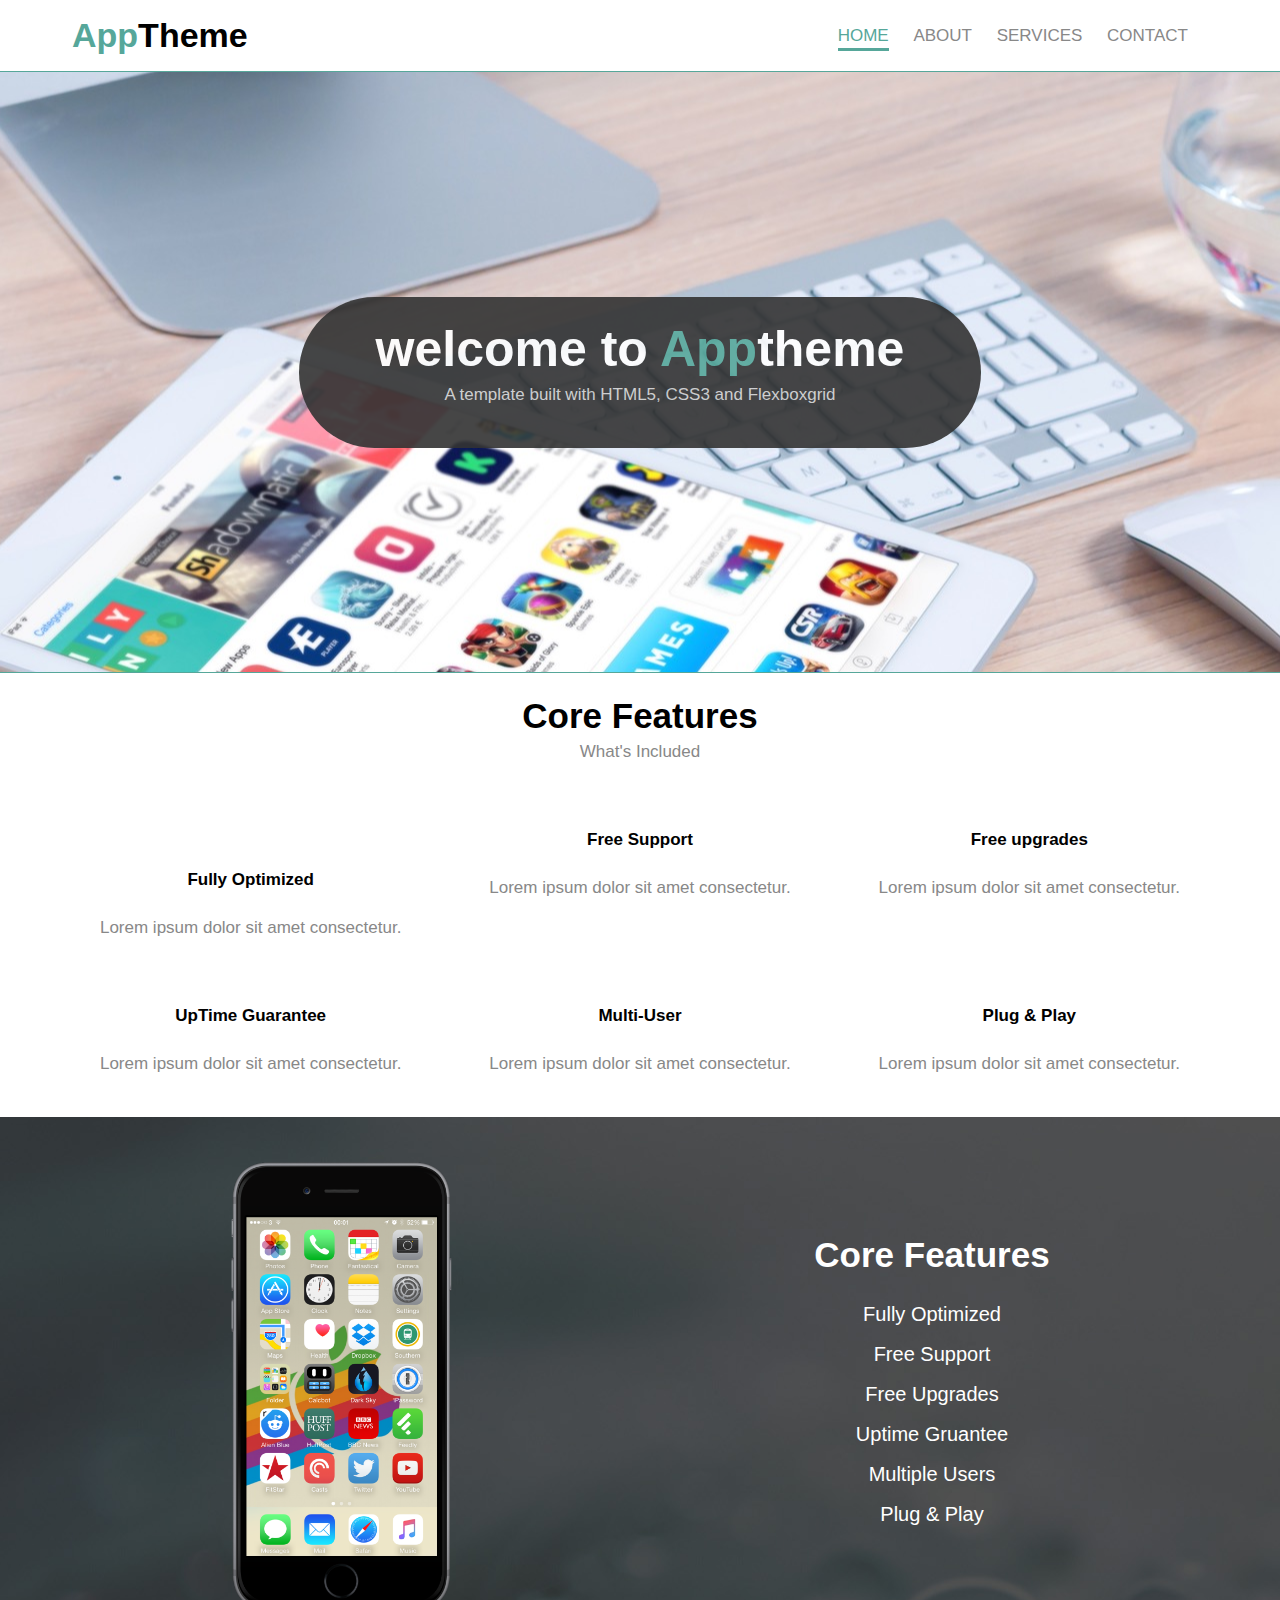
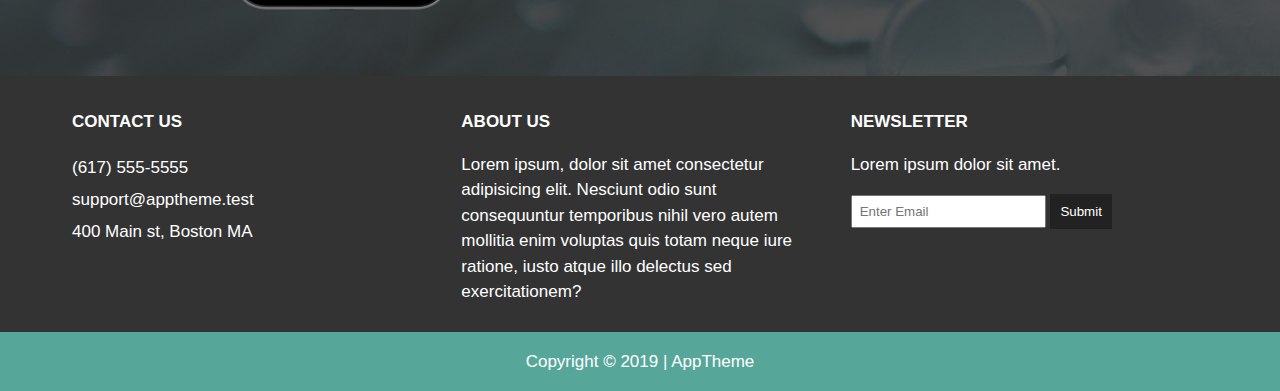
<file: index.html>
<!DOCTYPE html>
<html lang="en">
<head>
    <meta charset="UTF-8">
    <meta name="viewport" content="width=device-width, initial-scale=1.0">
    <meta http-equiv="X-UA-Compatible" content="ie=edge">
    <link rel="stylesheet" href="https://use.fontawesome.com/releases/v5.8.1/css/all.css" integrity="sha384-50oBUHEmvpQ+1lW4y57PTFmhCaXp0ML5d60M1M7uH2+nqUivzIebhndOJK28anvf" crossorigin="anonymous">
    <title>AppTheam</title>
    <link rel="stylesheet" href="/CSS/flexboxgrid.css">
    <link rel="stylesheet" href="/CSS/style.css">
</head>
<body>
    <!-- Header -->
    <header id="main-header">
        <div class="container">
            <div class="row end-sm end-md end-lg center-xs middle-xs middle-sm middle-md middle-lg">
                <div class="col-xs-12 col-sm-2 col-md-2 col-lg-2">
                    <h1><span class="primary-text">App</span>Theme</h1>
                </div>
                <div class="col-xs-12 col-sm-10 col-md-10 col-lg-10">
                    <nav id="navbar">
                        <ul>
                            <li class="current"><a href="index.html">Home</a></li>
                            <li><a href="about.html">About</a></li>
                            <li><a href="services.html">Services</a></li>
                            <li><a href="contact.html">Contact</a></li>
                        </ul>
                    </nav>
                </div>
            </div>
        </div>
    </header>

    <!-- Showcase -->
    <section id="showcase">
        <div class="container">
            <div class="row center-xs center-sm center-md center-lg middle-xs middle-sm middle-md middle-lg">
                <div class="col-xs-10 col-sm-10 col-md-10 col-lg-7 showcase-content">
                    <h1>welcome to <span class="primary-text">App</span>theme</h1>
                    <p>A template built with HTML5, CSS3 and Flexboxgrid</p>
                </div>
            </div>
        </div>
    </section>

    <!-- Features -->
    <section id="features">
        <div class="container">
            <div class="row center-xs center-sm center-md center-lg">
                <div class="col-xs-12 col-sm-12 col-md-12 col-lg-12">
                    <h2>Core Features</h2>
                    <p>What's Included</p>
                    <!-- Icon Row 1 -->
                    <div class="row center-xs center-sm center-md center-lg">
                        <div class="col-xs-12 col-sm-4 col-md4 col-lg-4">
                            <i class="fa fa-tachometer-alt"></i><br>
                            <h4>Fully Optimized</h4>
                            <p>Lorem ipsum dolor sit amet consectetur.</p>
                        </div>
                        <div class="col-xs-12 col-sm-4 col-md4 col-lg-4">
                            <i class="far fa-question-circle"></i>
                            <h4>Free Support</h4>
                            <p>Lorem ipsum dolor sit amet consectetur.</p>
                        </div>
                        <div class="col-xs-12 col-sm-4 col-md4 col-lg-4">
                            <i class="fa fa-rocket"></i>
                            <h4>Free upgrades</h4>
                            <p>Lorem ipsum dolor sit amet consectetur.</p>
                        </div>
                    </div>
                    <div class="row center-xs center-sm center-md center-lg">
                        <div class="col-xs-12 col-sm-4 col-md4 col-lg-4">
                            <i class="fas fa-chart-line"></i>
                            <h4>UpTime Guarantee</h4>
                            <p>Lorem ipsum dolor sit amet consectetur.</p>
                        </div>
                        <div class="col-xs-12 col-sm-4 col-md4 col-lg-4">
                            <i class="fa fa-users"></i>
                            <h4>Multi-User</h4>
                            <p>Lorem ipsum dolor sit amet consectetur.</p>
                        </div>
                        <div class="col-xs-12 col-sm-4 col-md4 col-lg-4">
                            <i class="fa fa-plug"></i>
                            <h4>Plug & Play</h4>
                            <p>Lorem ipsum dolor sit amet consectetur.</p>
                        </div>
                    </div>
            </div>
        </div>
    </section>

    <!-- Info Section -->
    <section id="info">
        <div class="container">
            <div class="row center-xs center-sm center-md center-lg middle-xs middle-sm middle-md middle-lg">
                <div class="col-xs-12 col-sm-6 col-md-6 col-lg-6">
                    <img src="./img/iphone.png" alt="">
                </div>
                <div class="col-xs-12 col-sm-6 col-md-6 col-lg-6">
                    <h2>Core Features</h2>
                    <ul>
                        <li><i class="fa fa-check"></i> Fully Optimized</li>
                        <li><i class="fa fa-check"></i> Free Support</li>
                        <li><i class="fa fa-check"></i> Free Upgrades</li>
                        <li><i class="fa fa-check"></i> Uptime Gruantee</li>
                        <li><i class="fa fa-check"></i> Multiple Users</li>
                        <li><i class="fa fa-check"></i> Plug & Play</li>
                    </ul>
                </div>
            </div>
        </div>
    </section>

    <!-- Company -->
    <section id="company">
        <div class="container">
            <div class="row">
                <div class="col-xs-12 col-sm-4 col-md-4 col-lg-4">
                    <h4>Contact Us</h4>
                    <ul>
                        <li><i class="fa fa-phone"></i> (617) 555-5555</li>
                        <li><i class="fa fa-envelope"></i> support@apptheme.test</li>
                        <li><i class="fa fa-map"></i> 400 Main st, Boston MA</li>
                    </ul>
                </div>
                <div class="col-xs-12 col-sm-4 col-md-4 col-lg-4">
                    <h4>About Us</h4>
                    <p>Lorem ipsum, dolor sit amet consectetur adipisicing elit. Nesciunt odio sunt consequuntur temporibus nihil vero autem mollitia enim voluptas quis totam neque iure ratione, iusto atque illo delectus sed exercitationem?</p>
                </div>
                <div class="col-xs-12 col-sm-4 col-md-4 col-lg-4">
                    <h4>Newsletter</h4>
                    <p>Lorem ipsum dolor sit amet.</p>
                    <form>
                        <input type="text" name="email" placeholder="Enter Email">
                        <button type="submit" name="button">Submit</button>
                    </form>
                </div>
            </div>
        </div>
    </section>

    <!-- footer -->
    <footer id="main-footer">
        <div class="container">
            <div class="row center-xs center-sm center-md center-lg">
                <div class="col-xs-12 col-sm-12 col-md-12 col-lg-12">
                    <p>Copyright &copy; 2019 | AppTheme</p>
                </div>
            </div>
        </div>
    </footer>
</body>
</html>
</file>
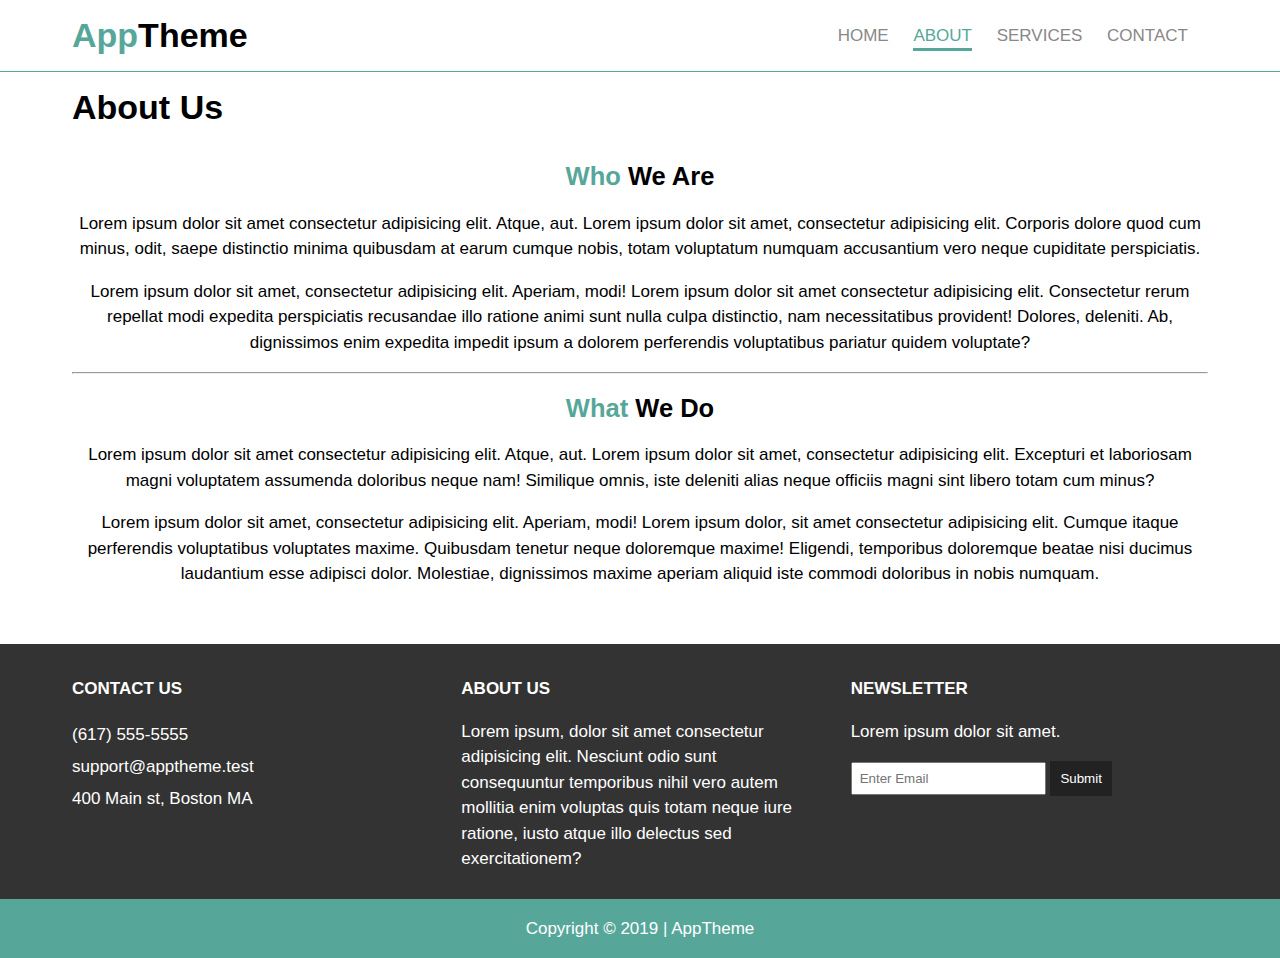
<file: about.html>
<!DOCTYPE html>
<html lang="en">
<head>
    <meta charset="UTF-8">
    <meta name="viewport" content="width=device-width, initial-scale=1.0">
    <meta http-equiv="X-UA-Compatible" content="ie=edge">
    <link rel="stylesheet" href="https://use.fontawesome.com/releases/v5.8.1/css/all.css" integrity="sha384-50oBUHEmvpQ+1lW4y57PTFmhCaXp0ML5d60M1M7uH2+nqUivzIebhndOJK28anvf" crossorigin="anonymous">
    <title>AppTheam | About</title>
    <link rel="stylesheet" href="/CSS/flexboxgrid.css">
    <link rel="stylesheet" href="/CSS/style.css">
</head>
<body>
    <!-- Header -->
    <header id="main-header">
        <div class="container">
            <div class="row end-sm end-md end-lg center-xs middle-xs middle-sm middle-md middle-lg">
                <div class="col-xs-12 col-sm-2 col-md-2 col-lg-2">
                    <h1><span class="primary-text">App</span>Theme</h1>
                </div>
                <div class="col-xs-12 col-sm-10 col-md-10 col-lg-10">
                    <nav id="navbar">
                        <ul>
                            <li><a href="index.html">Home</a></li>
                            <li class="current"><a href="about.html">About</a></li>
                            <li><a href="services.html">Services</a></li>
                            <li><a href="contact.html">Contact</a></li>
                        </ul>
                    </nav>
                </div>
            </div>
        </div>
    </header>

   

    <!-- Sub Header -->
    <section id="subheader">
        <div class="container">
            <div class="row">
                <div class="col-xs-12 col-sm-12 col-md-12 col-lg-12">
                    <h1>About Us</h1>
                </div>
            </div>
        </div>
    </section>

    <!-- Main Page -->
    <section id="page" class="about">
        <div class="container">
            <div class="row center-xs center-sm center-md center-lg">
                <div class="col-xs-12 col-sm-12 col-md-12 col-lg-12">
                    <h2><span class="primary-text">Who</span> We Are</h2>
                    <p>Lorem ipsum dolor sit amet consectetur adipisicing elit. Atque, aut. Lorem ipsum dolor sit amet, consectetur adipisicing elit. Corporis dolore quod cum minus, odit, saepe distinctio minima quibusdam at earum cumque nobis, totam voluptatum numquam accusantium vero neque cupiditate perspiciatis. </p>
                    <p>Lorem ipsum dolor sit amet, consectetur adipisicing elit. Aperiam, modi! Lorem ipsum dolor sit amet consectetur adipisicing elit. Consectetur rerum repellat modi expedita perspiciatis recusandae illo ratione animi sunt nulla culpa distinctio, nam necessitatibus provident! Dolores, deleniti. Ab, dignissimos enim expedita impedit ipsum a dolorem perferendis voluptatibus pariatur quidem voluptate? </p>
                    <hr>
                    <h2><span class="primary-text">What</span> We Do</h2>
                    <p>Lorem ipsum dolor sit amet consectetur adipisicing elit. Atque, aut. Lorem ipsum dolor sit amet, consectetur adipisicing elit. Excepturi et laboriosam magni voluptatem assumenda doloribus neque nam! Similique omnis, iste deleniti alias neque officiis magni sint libero totam cum minus? </p>
                    <p>Lorem ipsum dolor sit amet, consectetur adipisicing elit. Aperiam, modi! Lorem ipsum dolor, sit amet consectetur adipisicing elit. Cumque itaque perferendis voluptatibus voluptates maxime. Quibusdam tenetur neque doloremque maxime! Eligendi, temporibus doloremque beatae nisi ducimus laudantium esse adipisci dolor. Molestiae, dignissimos maxime aperiam aliquid iste commodi doloribus in nobis numquam. </p>
                </div>
            </div>
        </div>
    </section>

    <!-- Company -->
    <section id="company">
        <div class="container">
            <div class="row">
                <div class="col-xs-12 col-sm-4 col-md-4 col-lg-4">
                    <h4>Contact Us</h4>
                    <ul>
                        <li><i class="fa fa-phone"></i> (617) 555-5555</li>
                        <li><i class="fa fa-envelope"></i> support@apptheme.test</li>
                        <li><i class="fa fa-map"></i> 400 Main st, Boston MA</li>
                    </ul>
                </div>
                <div class="col-xs-12 col-sm-4 col-md-4 col-lg-4">
                    <h4>About Us</h4>
                    <p>Lorem ipsum, dolor sit amet consectetur adipisicing elit. Nesciunt odio sunt consequuntur temporibus nihil vero autem mollitia enim voluptas quis totam neque iure ratione, iusto atque illo delectus sed exercitationem?</p>
                </div>
                <div class="col-xs-12 col-sm-4 col-md-4 col-lg-4">
                    <h4>Newsletter</h4>
                    <p>Lorem ipsum dolor sit amet.</p>
                    <form>
                        <input type="text" name="email" placeholder="Enter Email">
                        <button type="submit" name="button">Submit</button>
                    </form>
                </div>
            </div>
        </div>
    </section>

    <!-- footer -->
    <footer id="main-footer">
        <div class="container">
            <div class="row center-xs center-sm center-md center-lg">
                <div class="col-xs-12 col-sm-12 col-md-12 col-lg-12">
                    <p>Copyright &copy; 2019 | AppTheme</p>
                </div>
            </div>
        </div>
    </footer>
</body>
</html>
</file>
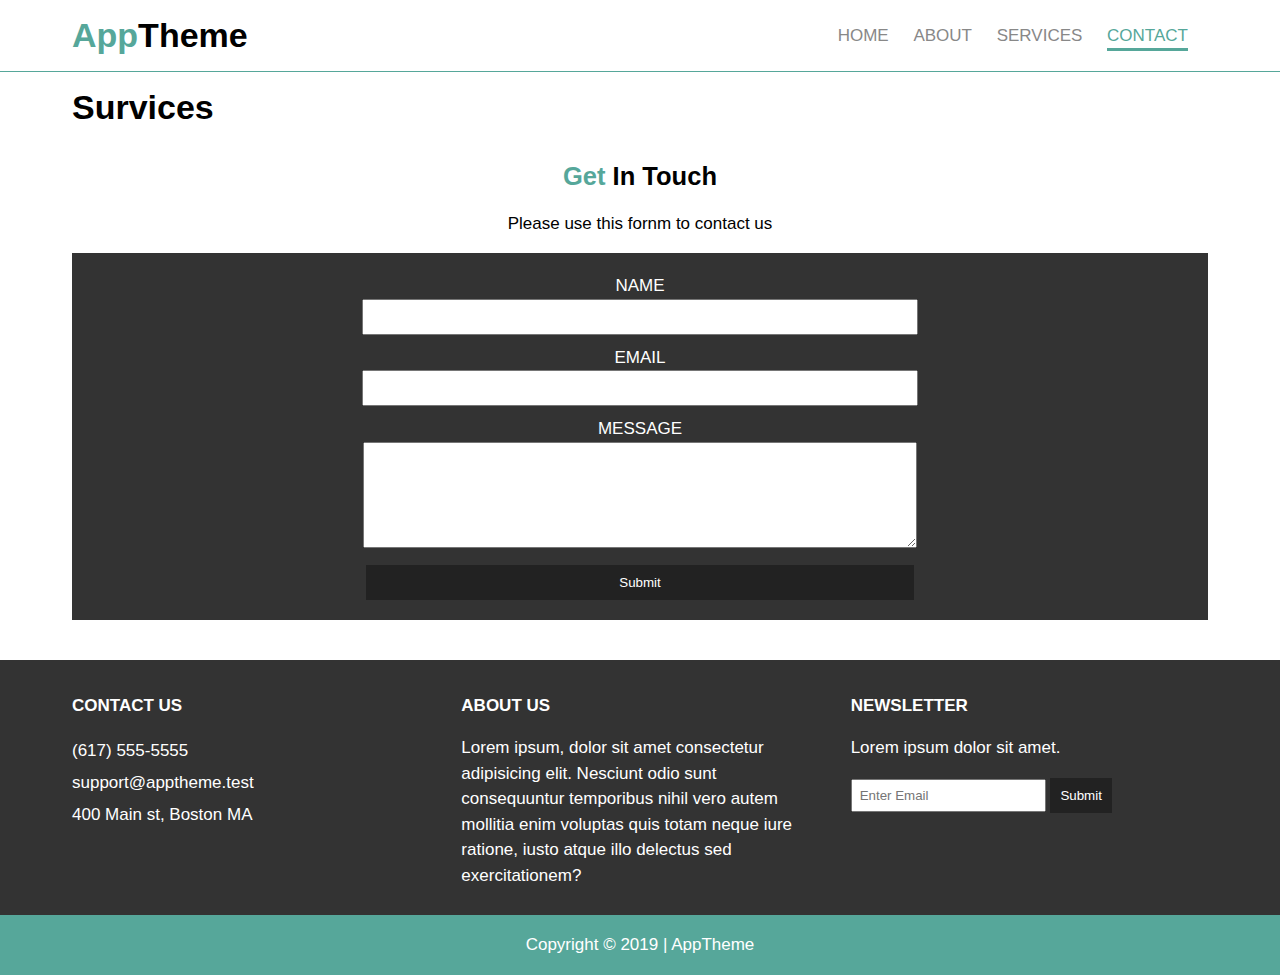
<file: contact.html>
<!DOCTYPE html>
<html lang="en">
<head>
    <meta charset="UTF-8">
    <meta name="viewport" content="width=device-width, initial-scale=1.0">
    <meta http-equiv="X-UA-Compatible" content="ie=edge">
    <link rel="stylesheet" href="https://use.fontawesome.com/releases/v5.8.1/css/all.css" integrity="sha384-50oBUHEmvpQ+1lW4y57PTFmhCaXp0ML5d60M1M7uH2+nqUivzIebhndOJK28anvf" crossorigin="anonymous">
    <title>AppTheam | Contact</title>
    <link rel="stylesheet" href="/CSS/flexboxgrid.css">
    <link rel="stylesheet" href="/CSS/style.css">
</head>
<body>
    <!-- Header -->
    <header id="main-header">
        <div class="container">
            <div class="row end-sm end-md end-lg center-xs middle-xs middle-sm middle-md middle-lg">
                <div class="col-xs-12 col-sm-2 col-md-2 col-lg-2">
                    <h1><span class="primary-text">App</span>Theme</h1>
                </div>
                <div class="col-xs-12 col-sm-10 col-md-10 col-lg-10">
                    <nav id="navbar">
                        <ul>
                            <li><a href="index.html">Home</a></li>
                            <li><a href="about.html">About</a></li>
                            <li><a href="services.html">Services</a></li>
                            <li class="current"><a href="contact.html">Contact</a></li>
                        </ul>
                    </nav>
                </div>
            </div>
        </div>
    </header>

   

    <!-- Sub Header -->
    <section id="subheader">
        <div class="container">
            <div class="row">
                <div class="col-xs-12 col-sm-12 col-md-12 col-lg-12">
                    <h1>Survices</h1>
                </div>
            </div>
        </div>
    </section>

    <!-- Main Page -->
    <section id="page" class="contact">
        <div class="container">
            <div class="row center-xs center-sm center-md center-lg">
                <div class="col-xs-12 col-sm-12 col-md-12 col-lg-12">
                    <h2><span class="primary-text">Get</span> In Touch</h2>
                    <p>Please use this fornm to contact us</p>
                    <form>
                        <div>
                            <label for="name">Name</label><br>
                            <input type="text" name="name">
                        </div>
                        <div>
                            <label for="email">Email</label><br>
                            <input type="text" name="email">
                        </div>
                        <div>
                            <label for="message">Message</label><br>
                            <textarea name="message"></textarea>
                        </div>
                        <button type="submit" name="button">Submit</button>
                    </form>
                </div>
            </div>
        </div>
    </section>

    <!-- Company -->
    <section id="company">
        <div class="container">
            <div class="row">
                <div class="col-xs-12 col-sm-4 col-md-4 col-lg-4">
                    <h4>Contact Us</h4>
                    <ul>
                        <li><i class="fa fa-phone"></i> (617) 555-5555</li>
                        <li><i class="fa fa-envelope"></i> support@apptheme.test</li>
                        <li><i class="fa fa-map"></i> 400 Main st, Boston MA</li>
                    </ul>
                </div>
                <div class="col-xs-12 col-sm-4 col-md-4 col-lg-4">
                    <h4>About Us</h4>
                    <p>Lorem ipsum, dolor sit amet consectetur adipisicing elit. Nesciunt odio sunt consequuntur temporibus nihil vero autem mollitia enim voluptas quis totam neque iure ratione, iusto atque illo delectus sed exercitationem?</p>
                </div>
                <div class="col-xs-12 col-sm-4 col-md-4 col-lg-4">
                    <h4>Newsletter</h4>
                    <p>Lorem ipsum dolor sit amet.</p>
                    <form>
                        <input type="text" name="email" placeholder="Enter Email">
                        <button type="submit" name="button">Submit</button>
                    </form>
                </div>
            </div>
        </div>
    </section>

    <!-- footer -->
    <footer id="main-footer">
        <div class="container">
            <div class="row center-xs center-sm center-md center-lg">
                <div class="col-xs-12 col-sm-12 col-md-12 col-lg-12">
                    <p>Copyright &copy; 2019 | AppTheme</p>
                </div>
            </div>
        </div>
    </footer>
</body>
</html>
</file>
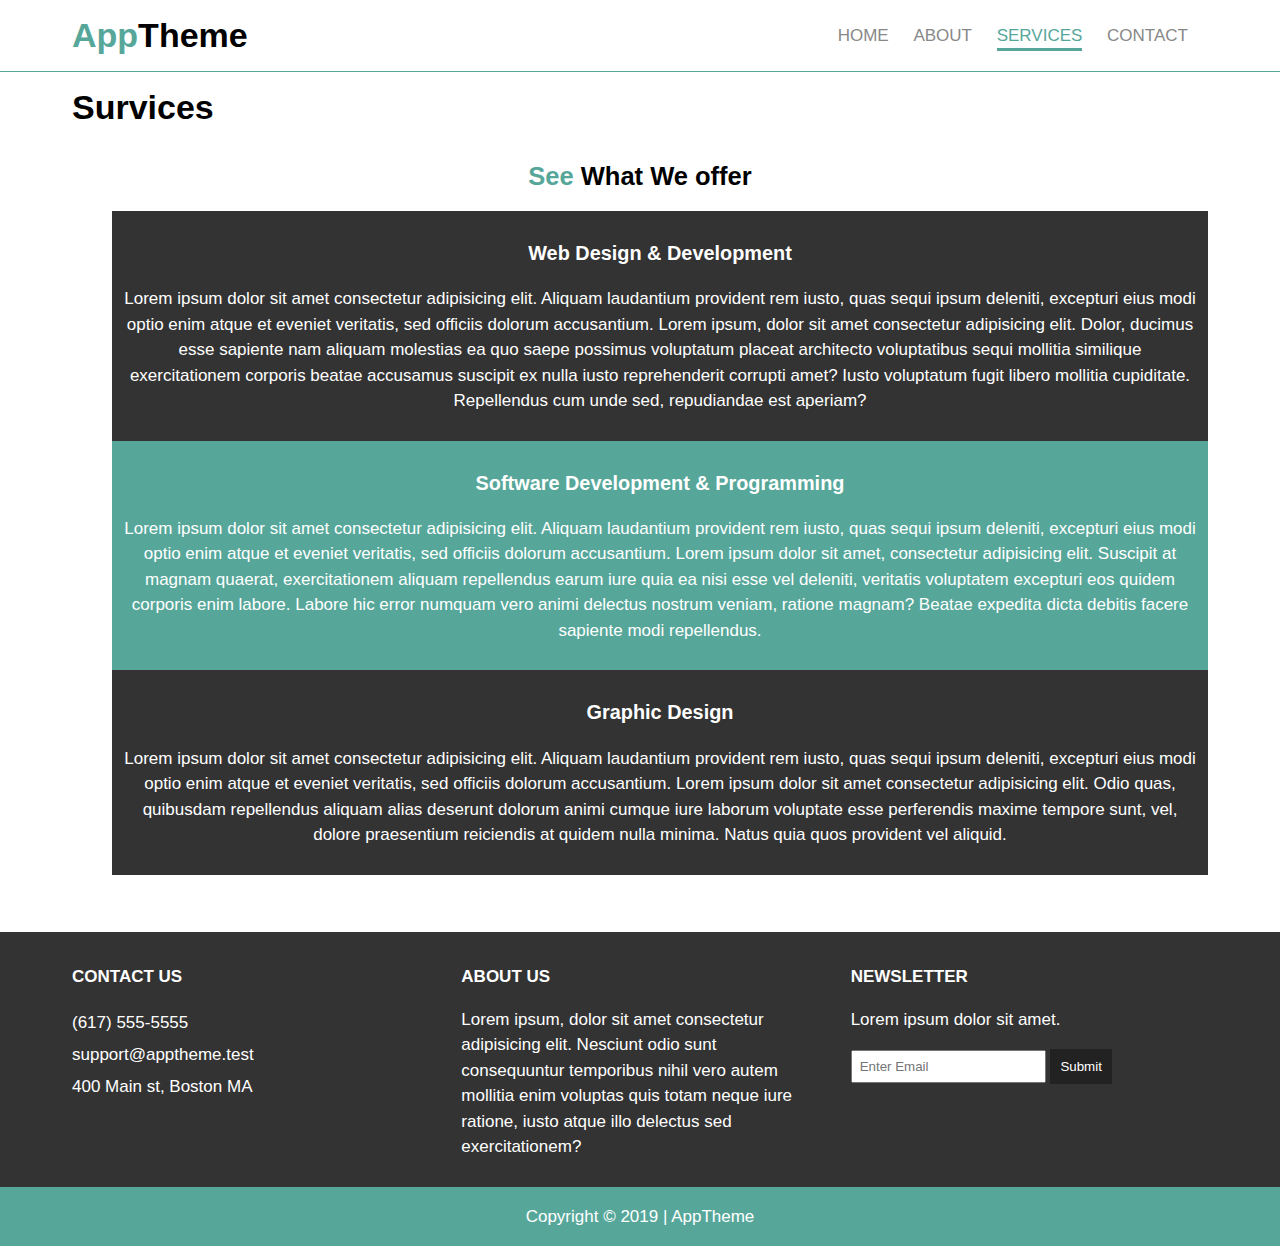
<file: services.html>
<!DOCTYPE html>
<html lang="en">
<head>
    <meta charset="UTF-8">
    <meta name="viewport" content="width=device-width, initial-scale=1.0">
    <meta http-equiv="X-UA-Compatible" content="ie=edge">
    <link rel="stylesheet" href="https://use.fontawesome.com/releases/v5.8.1/css/all.css" integrity="sha384-50oBUHEmvpQ+1lW4y57PTFmhCaXp0ML5d60M1M7uH2+nqUivzIebhndOJK28anvf" crossorigin="anonymous">
    <title>AppTheam | Services</title>
    <link rel="stylesheet" href="/CSS/flexboxgrid.css">
    <link rel="stylesheet" href="/CSS/style.css">
</head>
<body>
    <!-- Header -->
    <header id="main-header">
        <div class="container">
            <div class="row end-sm end-md end-lg center-xs middle-xs middle-sm middle-md middle-lg">
                <div class="col-xs-12 col-sm-2 col-md-2 col-lg-2">
                    <h1><span class="primary-text">App</span>Theme</h1>
                </div>
                <div class="col-xs-12 col-sm-10 col-md-10 col-lg-10">
                    <nav id="navbar">
                        <ul>
                            <li><a href="index.html">Home</a></li>
                            <li><a href="about.html">About</a></li>
                            <li class="current"><a href="services.html">Services</a></li>
                            <li><a href="contact.html">Contact</a></li>
                        </ul>
                    </nav>
                </div>
            </div>
        </div>
    </header>

   

    <!-- Sub Header -->
    <section id="subheader">
        <div class="container">
            <div class="row">
                <div class="col-xs-12 col-sm-12 col-md-12 col-lg-12">
                    <h1>Survices</h1>
                </div>
            </div>
        </div>
    </section>

    <!-- Main Page -->
    <section id="page" class="services">
        <div class="container">
            <div class="row center-xs center-sm center-md center-lg">
                <div class="col-xs-12 col-sm-12 col-md-12 col-lg-12">
                    <h2><span class="primary-text">See</span> What  We offer</h2>
                    <ul>
                        <li>
                            <h3>Web Design & Development</h3>
                            <p>Lorem ipsum dolor sit amet consectetur adipisicing elit. Aliquam laudantium provident rem iusto, quas sequi ipsum deleniti, excepturi eius modi optio enim atque et eveniet veritatis, sed officiis dolorum accusantium. Lorem ipsum, dolor sit amet consectetur adipisicing elit. Dolor, ducimus esse sapiente nam aliquam molestias ea quo saepe possimus voluptatum placeat architecto voluptatibus sequi mollitia similique exercitationem corporis beatae accusamus suscipit ex nulla iusto reprehenderit corrupti amet? Iusto voluptatum fugit libero mollitia cupiditate. Repellendus cum unde sed, repudiandae est aperiam? </p>
                        </li>
                        <li>
                            <h3>Software Development & Programming</h3>
                            <p>Lorem ipsum dolor sit amet consectetur adipisicing elit. Aliquam laudantium provident rem iusto, quas sequi ipsum deleniti, excepturi eius modi optio enim atque et eveniet veritatis, sed officiis dolorum accusantium. Lorem ipsum dolor sit amet, consectetur adipisicing elit. Suscipit at magnam quaerat, exercitationem aliquam repellendus earum iure quia ea nisi esse vel deleniti, veritatis voluptatem excepturi eos quidem corporis enim labore. Labore hic error numquam vero animi delectus nostrum veniam, ratione magnam? Beatae expedita dicta debitis facere sapiente modi repellendus. </p>
                        </li>
                        <li>
                            <h3>Graphic Design</h3>
                            <p>Lorem ipsum dolor sit amet consectetur adipisicing elit. Aliquam laudantium provident rem iusto, quas sequi ipsum deleniti, excepturi eius modi optio enim atque et eveniet veritatis, sed officiis dolorum accusantium. Lorem ipsum dolor sit amet consectetur adipisicing elit. Odio quas, quibusdam repellendus aliquam alias deserunt dolorum animi cumque iure laborum voluptate esse perferendis maxime tempore sunt, vel, dolore praesentium reiciendis at quidem nulla minima. Natus quia quos provident vel aliquid. </p>
                        </li>
                    </ul>
                </div>
            </div>
        </div>
    </section>

    <!-- Company -->
    <section id="company">
        <div class="container">
            <div class="row">
                <div class="col-xs-12 col-sm-4 col-md-4 col-lg-4">
                    <h4>Contact Us</h4>
                    <ul>
                        <li><i class="fa fa-phone"></i> (617) 555-5555</li>
                        <li><i class="fa fa-envelope"></i> support@apptheme.test</li>
                        <li><i class="fa fa-map"></i> 400 Main st, Boston MA</li>
                    </ul>
                </div>
                <div class="col-xs-12 col-sm-4 col-md-4 col-lg-4">
                    <h4>About Us</h4>
                    <p>Lorem ipsum, dolor sit amet consectetur adipisicing elit. Nesciunt odio sunt consequuntur temporibus nihil vero autem mollitia enim voluptas quis totam neque iure ratione, iusto atque illo delectus sed exercitationem?</p>
                </div>
                <div class="col-xs-12 col-sm-4 col-md-4 col-lg-4">
                    <h4>Newsletter</h4>
                    <p>Lorem ipsum dolor sit amet.</p>
                    <form>
                        <input type="text" name="email" placeholder="Enter Email">
                        <button type="submit" name="button">Submit</button>
                    </form>
                </div>
            </div>
        </div>
    </section>

    <!-- footer -->
    <footer id="main-footer">
        <div class="container">
            <div class="row center-xs center-sm center-md center-lg">
                <div class="col-xs-12 col-sm-12 col-md-12 col-lg-12">
                    <p>Copyright &copy; 2019 | AppTheme</p>
                </div>
            </div>
        </div>
    </footer>
</body>
</html>
</file>
<file: CSS/flexboxgrid.css>
/* Uncomment and set these variables to customize the grid. */

.container-fluid {
  margin-right: auto;
  margin-left: auto;
  padding-right: 2rem;
  padding-left: 2rem;
}

.row {
  box-sizing: border-box;
  display: -ms-flexbox;
  display: -webkit-box;
  display: flex;
  -ms-flex: 0 1 auto;
  -webkit-box-flex: 0;
  flex: 0 1 auto;
  -ms-flex-direction: row;
  -webkit-box-orient: horizontal;
  -webkit-box-direction: normal;
  flex-direction: row;
  -ms-flex-wrap: wrap;
  flex-wrap: wrap;
  margin-right: -1rem;
  margin-left: -1rem;
}

.row.reverse {
  -ms-flex-direction: row-reverse;
  -webkit-box-orient: horizontal;
  -webkit-box-direction: reverse;
  flex-direction: row-reverse;
}

.col.reverse {
  -ms-flex-direction: column-reverse;
  -webkit-box-orient: vertical;
  -webkit-box-direction: reverse;
  flex-direction: column-reverse;
}

.col-xs,
.col-xs-1,
.col-xs-2,
.col-xs-3,
.col-xs-4,
.col-xs-5,
.col-xs-6,
.col-xs-7,
.col-xs-8,
.col-xs-9,
.col-xs-10,
.col-xs-11,
.col-xs-12 {
  box-sizing: border-box;
  -ms-flex: 0 0 auto;
  -webkit-box-flex: 0;
  flex: 0 0 auto;
  padding-right: 1rem;
  padding-left: 1rem;
}

.col-xs {
  -webkit-flex-grow: 1;
  -ms-flex-positive: 1;
  -webkit-box-flex: 1;
  flex-grow: 1;
  -ms-flex-preferred-size: 0;
  flex-basis: 0;
  max-width: 100%;
}

.col-xs-1 {
  -ms-flex-preferred-size: 8.333%;
  flex-basis: 8.333%;
  max-width: 8.333%;
}

.col-xs-2 {
  -ms-flex-preferred-size: 16.667%;
  flex-basis: 16.667%;
  max-width: 16.667%;
}

.col-xs-3 {
  -ms-flex-preferred-size: 25%;
  flex-basis: 25%;
  max-width: 25%;
}

.col-xs-4 {
  -ms-flex-preferred-size: 33.333%;
  flex-basis: 33.333%;
  max-width: 33.333%;
}

.col-xs-5 {
  -ms-flex-preferred-size: 41.667%;
  flex-basis: 41.667%;
  max-width: 41.667%;
}

.col-xs-6 {
  -ms-flex-preferred-size: 50%;
  flex-basis: 50%;
  max-width: 50%;
}

.col-xs-7 {
  -ms-flex-preferred-size: 58.333%;
  flex-basis: 58.333%;
  max-width: 58.333%;
}

.col-xs-8 {
  -ms-flex-preferred-size: 66.667%;
  flex-basis: 66.667%;
  max-width: 66.667%;
}

.col-xs-9 {
  -ms-flex-preferred-size: 75%;
  flex-basis: 75%;
  max-width: 75%;
}

.col-xs-10 {
  -ms-flex-preferred-size: 83.333%;
  flex-basis: 83.333%;
  max-width: 83.333%;
}

.col-xs-11 {
  -ms-flex-preferred-size: 91.667%;
  flex-basis: 91.667%;
  max-width: 91.667%;
}

.col-xs-12 {
  -ms-flex-preferred-size: 100%;
  flex-basis: 100%;
  max-width: 100%;
}

.col-xs-offset-1 {
  margin-left: 8.333%;
}

.col-xs-offset-2 {
  margin-left: 16.667%;
}

.col-xs-offset-3 {
  margin-left: 25%;
}

.col-xs-offset-4 {
  margin-left: 33.333%;
}

.col-xs-offset-5 {
  margin-left: 41.667%;
}

.col-xs-offset-6 {
  margin-left: 50%;
}

.col-xs-offset-7 {
  margin-left: 58.333%;
}

.col-xs-offset-8 {
  margin-left: 66.667%;
}

.col-xs-offset-9 {
  margin-left: 75%;
}

.col-xs-offset-10 {
  margin-left: 83.333%;
}

.col-xs-offset-11 {
  margin-left: 91.667%;
}

.start-xs {
  -ms-flex-pack: start;
  -webkit-box-pack: start;
  justify-content: flex-start;
  text-align: start;
}

.center-xs {
  -ms-flex-pack: center;
  -webkit-box-pack: center;
  justify-content: center;
  text-align: center;
}

.end-xs {
  -ms-flex-pack: end;
  -webkit-box-pack: end;
  justify-content: flex-end;
  text-align: end;
}

.top-xs {
  -ms-flex-align: start;
  -webkit-box-align: start;
  align-items: flex-start;
}

.middle-xs {
  -ms-flex-align: center;
  -webkit-box-align: center;
  align-items: center;
}

.bottom-xs {
  -ms-flex-align: end;
  -webkit-box-align: end;
  align-items: flex-end;
}

.around-xs {
  -ms-flex-pack: distribute;
  justify-content: space-around;
}

.between-xs {
  -ms-flex-pack: justify;
  -webkit-box-pack: justify;
  justify-content: space-between;
}

.first-xs {
  -ms-flex-order: -1;
  -webkit-box-ordinal-group: 0;
  order: -1;
}

.last-xs {
  -ms-flex-order: 1;
  -webkit-box-ordinal-group: 2;
  order: 1;
}

@media only screen and (min-width: 48em) {
  .container {
    width: 46rem;
  }

  .col-sm,
  .col-sm-1,
  .col-sm-2,
  .col-sm-3,
  .col-sm-4,
  .col-sm-5,
  .col-sm-6,
  .col-sm-7,
  .col-sm-8,
  .col-sm-9,
  .col-sm-10,
  .col-sm-11,
  .col-sm-12 {
    box-sizing: border-box;
    -ms-flex: 0 0 auto;
    -webkit-box-flex: 0;
    flex: 0 0 auto;
    padding-right: 1rem;
    padding-left: 1rem;
  }

  .col-sm {
    -webkit-flex-grow: 1;
    -ms-flex-positive: 1;
    -webkit-box-flex: 1;
    flex-grow: 1;
    -ms-flex-preferred-size: 0;
    flex-basis: 0;
    max-width: 100%;
  }

  .col-sm-1 {
    -ms-flex-preferred-size: 8.333%;
    flex-basis: 8.333%;
    max-width: 8.333%;
  }

  .col-sm-2 {
    -ms-flex-preferred-size: 16.667%;
    flex-basis: 16.667%;
    max-width: 16.667%;
  }

  .col-sm-3 {
    -ms-flex-preferred-size: 25%;
    flex-basis: 25%;
    max-width: 25%;
  }

  .col-sm-4 {
    -ms-flex-preferred-size: 33.333%;
    flex-basis: 33.333%;
    max-width: 33.333%;
  }

  .col-sm-5 {
    -ms-flex-preferred-size: 41.667%;
    flex-basis: 41.667%;
    max-width: 41.667%;
  }

  .col-sm-6 {
    -ms-flex-preferred-size: 50%;
    flex-basis: 50%;
    max-width: 50%;
  }

  .col-sm-7 {
    -ms-flex-preferred-size: 58.333%;
    flex-basis: 58.333%;
    max-width: 58.333%;
  }

  .col-sm-8 {
    -ms-flex-preferred-size: 66.667%;
    flex-basis: 66.667%;
    max-width: 66.667%;
  }

  .col-sm-9 {
    -ms-flex-preferred-size: 75%;
    flex-basis: 75%;
    max-width: 75%;
  }

  .col-sm-10 {
    -ms-flex-preferred-size: 83.333%;
    flex-basis: 83.333%;
    max-width: 83.333%;
  }

  .col-sm-11 {
    -ms-flex-preferred-size: 91.667%;
    flex-basis: 91.667%;
    max-width: 91.667%;
  }

  .col-sm-12 {
    -ms-flex-preferred-size: 100%;
    flex-basis: 100%;
    max-width: 100%;
  }

  .col-sm-offset-1 {
    margin-left: 8.333%;
  }

  .col-sm-offset-2 {
    margin-left: 16.667%;
  }

  .col-sm-offset-3 {
    margin-left: 25%;
  }

  .col-sm-offset-4 {
    margin-left: 33.333%;
  }

  .col-sm-offset-5 {
    margin-left: 41.667%;
  }

  .col-sm-offset-6 {
    margin-left: 50%;
  }

  .col-sm-offset-7 {
    margin-left: 58.333%;
  }

  .col-sm-offset-8 {
    margin-left: 66.667%;
  }

  .col-sm-offset-9 {
    margin-left: 75%;
  }

  .col-sm-offset-10 {
    margin-left: 83.333%;
  }

  .col-sm-offset-11 {
    margin-left: 91.667%;
  }

  .start-sm {
    -ms-flex-pack: start;
    -webkit-box-pack: start;
    justify-content: flex-start;
    text-align: start;
  }

  .center-sm {
    -ms-flex-pack: center;
    -webkit-box-pack: center;
    justify-content: center;
    text-align: center;
  }

  .end-sm {
    -ms-flex-pack: end;
    -webkit-box-pack: end;
    justify-content: flex-end;
    text-align: end;
  }

  .top-sm {
    -ms-flex-align: start;
    -webkit-box-align: start;
    align-items: flex-start;
  }

  .middle-sm {
    -ms-flex-align: center;
    -webkit-box-align: center;
    align-items: center;
  }

  .bottom-sm {
    -ms-flex-align: end;
    -webkit-box-align: end;
    align-items: flex-end;
  }

  .around-sm {
    -ms-flex-pack: distribute;
    justify-content: space-around;
  }

  .between-sm {
    -ms-flex-pack: justify;
    -webkit-box-pack: justify;
    justify-content: space-between;
  }

  .first-sm {
    -ms-flex-order: -1;
    -webkit-box-ordinal-group: 0;
    order: -1;
  }

  .last-sm {
    -ms-flex-order: 1;
    -webkit-box-ordinal-group: 2;
    order: 1;
  }
}

@media only screen and (min-width: 62em) {
  .container {
    width: 61rem;
  }

  .col-md,
  .col-md-1,
  .col-md-2,
  .col-md-3,
  .col-md-4,
  .col-md-5,
  .col-md-6,
  .col-md-7,
  .col-md-8,
  .col-md-9,
  .col-md-10,
  .col-md-11,
  .col-md-12 {
    box-sizing: border-box;
    -ms-flex: 0 0 auto;
    -webkit-box-flex: 0;
    flex: 0 0 auto;
    padding-right: 1rem;
    padding-left: 1rem;
  }

  .col-md {
    -webkit-flex-grow: 1;
    -ms-flex-positive: 1;
    -webkit-box-flex: 1;
    flex-grow: 1;
    -ms-flex-preferred-size: 0;
    flex-basis: 0;
    max-width: 100%;
  }

  .col-md-1 {
    -ms-flex-preferred-size: 8.333%;
    flex-basis: 8.333%;
    max-width: 8.333%;
  }

  .col-md-2 {
    -ms-flex-preferred-size: 16.667%;
    flex-basis: 16.667%;
    max-width: 16.667%;
  }

  .col-md-3 {
    -ms-flex-preferred-size: 25%;
    flex-basis: 25%;
    max-width: 25%;
  }

  .col-md-4 {
    -ms-flex-preferred-size: 33.333%;
    flex-basis: 33.333%;
    max-width: 33.333%;
  }

  .col-md-5 {
    -ms-flex-preferred-size: 41.667%;
    flex-basis: 41.667%;
    max-width: 41.667%;
  }

  .col-md-6 {
    -ms-flex-preferred-size: 50%;
    flex-basis: 50%;
    max-width: 50%;
  }

  .col-md-7 {
    -ms-flex-preferred-size: 58.333%;
    flex-basis: 58.333%;
    max-width: 58.333%;
  }

  .col-md-8 {
    -ms-flex-preferred-size: 66.667%;
    flex-basis: 66.667%;
    max-width: 66.667%;
  }

  .col-md-9 {
    -ms-flex-preferred-size: 75%;
    flex-basis: 75%;
    max-width: 75%;
  }

  .col-md-10 {
    -ms-flex-preferred-size: 83.333%;
    flex-basis: 83.333%;
    max-width: 83.333%;
  }

  .col-md-11 {
    -ms-flex-preferred-size: 91.667%;
    flex-basis: 91.667%;
    max-width: 91.667%;
  }

  .col-md-12 {
    -ms-flex-preferred-size: 100%;
    flex-basis: 100%;
    max-width: 100%;
  }

  .col-md-offset-1 {
    margin-left: 8.333%;
  }

  .col-md-offset-2 {
    margin-left: 16.667%;
  }

  .col-md-offset-3 {
    margin-left: 25%;
  }

  .col-md-offset-4 {
    margin-left: 33.333%;
  }

  .col-md-offset-5 {
    margin-left: 41.667%;
  }

  .col-md-offset-6 {
    margin-left: 50%;
  }

  .col-md-offset-7 {
    margin-left: 58.333%;
  }

  .col-md-offset-8 {
    margin-left: 66.667%;
  }

  .col-md-offset-9 {
    margin-left: 75%;
  }

  .col-md-offset-10 {
    margin-left: 83.333%;
  }

  .col-md-offset-11 {
    margin-left: 91.667%;
  }

  .start-md {
    -ms-flex-pack: start;
    -webkit-box-pack: start;
    justify-content: flex-start;
    text-align: start;
  }

  .center-md {
    -ms-flex-pack: center;
    -webkit-box-pack: center;
    justify-content: center;
    text-align: center;
  }

  .end-md {
    -ms-flex-pack: end;
    -webkit-box-pack: end;
    justify-content: flex-end;
    text-align: end;
  }

  .top-md {
    -ms-flex-align: start;
    -webkit-box-align: start;
    align-items: flex-start;
  }

  .middle-md {
    -ms-flex-align: center;
    -webkit-box-align: center;
    align-items: center;
  }

  .bottom-md {
    -ms-flex-align: end;
    -webkit-box-align: end;
    align-items: flex-end;
  }

  .around-md {
    -ms-flex-pack: distribute;
    justify-content: space-around;
  }

  .between-md {
    -ms-flex-pack: justify;
    -webkit-box-pack: justify;
    justify-content: space-between;
  }

  .first-md {
    -ms-flex-order: -1;
    -webkit-box-ordinal-group: 0;
    order: -1;
  }

  .last-md {
    -ms-flex-order: 1;
    -webkit-box-ordinal-group: 2;
    order: 1;
  }
}

@media only screen and (min-width: 75em) {
  .container {
    width: 71rem;
  }

  .col-lg,
  .col-lg-1,
  .col-lg-2,
  .col-lg-3,
  .col-lg-4,
  .col-lg-5,
  .col-lg-6,
  .col-lg-7,
  .col-lg-8,
  .col-lg-9,
  .col-lg-10,
  .col-lg-11,
  .col-lg-12 {
    box-sizing: border-box;
    -ms-flex: 0 0 auto;
    -webkit-box-flex: 0;
    flex: 0 0 auto;
    padding-right: 1rem;
    padding-left: 1rem;
  }

  .col-lg {
    -webkit-flex-grow: 1;
    -ms-flex-positive: 1;
    -webkit-box-flex: 1;
    flex-grow: 1;
    -ms-flex-preferred-size: 0;
    flex-basis: 0;
    max-width: 100%;
  }

  .col-lg-1 {
    -ms-flex-preferred-size: 8.333%;
    flex-basis: 8.333%;
    max-width: 8.333%;
  }

  .col-lg-2 {
    -ms-flex-preferred-size: 16.667%;
    flex-basis: 16.667%;
    max-width: 16.667%;
  }

  .col-lg-3 {
    -ms-flex-preferred-size: 25%;
    flex-basis: 25%;
    max-width: 25%;
  }

  .col-lg-4 {
    -ms-flex-preferred-size: 33.333%;
    flex-basis: 33.333%;
    max-width: 33.333%;
  }

  .col-lg-5 {
    -ms-flex-preferred-size: 41.667%;
    flex-basis: 41.667%;
    max-width: 41.667%;
  }

  .col-lg-6 {
    -ms-flex-preferred-size: 50%;
    flex-basis: 50%;
    max-width: 50%;
  }

  .col-lg-7 {
    -ms-flex-preferred-size: 58.333%;
    flex-basis: 58.333%;
    max-width: 58.333%;
  }

  .col-lg-8 {
    -ms-flex-preferred-size: 66.667%;
    flex-basis: 66.667%;
    max-width: 66.667%;
  }

  .col-lg-9 {
    -ms-flex-preferred-size: 75%;
    flex-basis: 75%;
    max-width: 75%;
  }

  .col-lg-10 {
    -ms-flex-preferred-size: 83.333%;
    flex-basis: 83.333%;
    max-width: 83.333%;
  }

  .col-lg-11 {
    -ms-flex-preferred-size: 91.667%;
    flex-basis: 91.667%;
    max-width: 91.667%;
  }

  .col-lg-12 {
    -ms-flex-preferred-size: 100%;
    flex-basis: 100%;
    max-width: 100%;
  }

  .col-lg-offset-1 {
    margin-left: 8.333%;
  }

  .col-lg-offset-2 {
    margin-left: 16.667%;
  }

  .col-lg-offset-3 {
    margin-left: 25%;
  }

  .col-lg-offset-4 {
    margin-left: 33.333%;
  }

  .col-lg-offset-5 {
    margin-left: 41.667%;
  }

  .col-lg-offset-6 {
    margin-left: 50%;
  }

  .col-lg-offset-7 {
    margin-left: 58.333%;
  }

  .col-lg-offset-8 {
    margin-left: 66.667%;
  }

  .col-lg-offset-9 {
    margin-left: 75%;
  }

  .col-lg-offset-10 {
    margin-left: 83.333%;
  }

  .col-lg-offset-11 {
    margin-left: 91.667%;
  }

  .start-lg {
    -ms-flex-pack: start;
    -webkit-box-pack: start;
    justify-content: flex-start;
    text-align: start;
  }

  .center-lg {
    -ms-flex-pack: center;
    -webkit-box-pack: center;
    justify-content: center;
    text-align: center;
  }

  .end-lg {
    -ms-flex-pack: end;
    -webkit-box-pack: end;
    justify-content: flex-end;
    text-align: end;
  }

  .top-lg {
    -ms-flex-align: start;
    -webkit-box-align: start;
    align-items: flex-start;
  }

  .middle-lg {
    -ms-flex-align: center;
    -webkit-box-align: center;
    align-items: center;
  }

  .bottom-lg {
    -ms-flex-align: end;
    -webkit-box-align: end;
    align-items: flex-end;
  }

  .around-lg {
    -ms-flex-pack: distribute;
    justify-content: space-around;
  }

  .between-lg {
    -ms-flex-pack: justify;
    -webkit-box-pack: justify;
    justify-content: space-between;
  }

  .first-lg {
    -ms-flex-order: -1;
    -webkit-box-ordinal-group: 0;
    order: -1;
  }

  .last-lg {
    -ms-flex-order: 1;
    -webkit-box-ordinal-group: 2;
    order: 1;
  }
}
</file>
<file: CSS/style.css>
body {
    font-family: 'Open-sans', sans-serif;
    font-size: 17px;
    line-height: 1.5em;
    margin: 0;
    padding: 0;
}

img {
    width: 100%;
}

.container {
    margin: auto;
} 

/* Common classes */
.primary-text {
    color: #56a79a;
}

.primary-background {
    background: #56a79a;
}

/* Header */
#main-header {
    border-bottom: 1px solid #56a79a;
}

/* Navbar */
#navbar {
    text-transform: uppercase;
}

#navbar li {
    display: inline;
    padding-right: 20px;
    list-style: none;
}

#navbar a {
    text-decoration: none;
    color: #888;
}

#navbar li.current a, #navbar a:hover {
    color: #56a79a;
    border-bottom: 3px solid #56a79a;
    padding-bottom: 3px;
}

/* Showcase */
#showcase {
    background: url('../img/showcase.jpg') no-repeat center center;
    border-bottom: 1px solid #56a79a;
    margin-bottom: 30px;
}

#showcase .row {
    height: 600px;
}

#showcase h1 {
    font-size: 50px;
    margin: 0;
    padding-bottom: 20px;
}

#showcase p {
    color: #ccc;
    margin: 0;
}

#showcase .showcase-content {
    background: #333;
    color: #fff;
    border-radius: 90px;
    padding: 40px;
    opacity: 0.9;
}

/* Features */
#features h2 {
    font-size : 35px;
    margin: 0;
    padding-bottom: 10px;
}

#features p {
    color: #888;
    margin: 0;
    margin-bottom: 40px;
}

#features .fa, #features .far, #features .fas {
    font-size: 60px;
    color: #56a79a;
}

/* Info */
#info {
    background: #333 url('../img/info-bg.jpg') no-repeat;
    color: #fff;
}

#info h2 {
    font-size: 35px;
    margin: 0;
    padding-bottom: 10px;
}

#info ul {
    list-style: none;
    padding: 0;
}

#info li {
    line-height: 2em;
    font-size: 20px;
}

/* Company */
#company {
    background: #333;
    color: #fff;
    padding: 10px 0;
}

#company h4 {
    text-transform: uppercase;
    margin-bottom: 0;
}

#company ul {
    padding: 0;
    list-style: none;
    line-height: 2rem;
}

#company input[type="text"] {
    padding: 7px;
}

#company button {
    background: #222;
    color: #fff;
    padding: 10px;
    border: 0;
}

/* Footer */
#main-footer {
    background: #56a79a;
    color: #fff;
}

/* page */
#page {
    margin-bottom: 40px;
}

/* Services */
.services ul li {
    list-style: none;
    padding: 10px;
}

.services ul li:nth-child(odd) {
    background: #333;
    color: #fff;
}

.services ul li:nth-child(even) {
    background: #56a79a;
    color: #fff;
}

/* Contact */
.contact form {
    background :#333;
    color: #fff;
    padding: 20px;
}

.contact form input[type="text"] {
    width: 50%;
    height: 30px;
    margin-bottom: 10px;
}

.contact form textarea {
    width: 50%;
    height: 100px;
    margin-bottom: 10px;
}

.contact form button {
    width: 50%;
    padding: 10px 0;
    border: 0;
    background: #222;
    color: #fff;
}

.contact form label {
    text-transform: uppercase;
}

/* Media Queries */
@media(max-width: 800px) {
    #showcase h1 {
        font-size: 30px;
    }
}

@media(max-width: 500px) {
    #showcase .showcase-content {
        padding: 40px 10px;
    }
}
</file>
